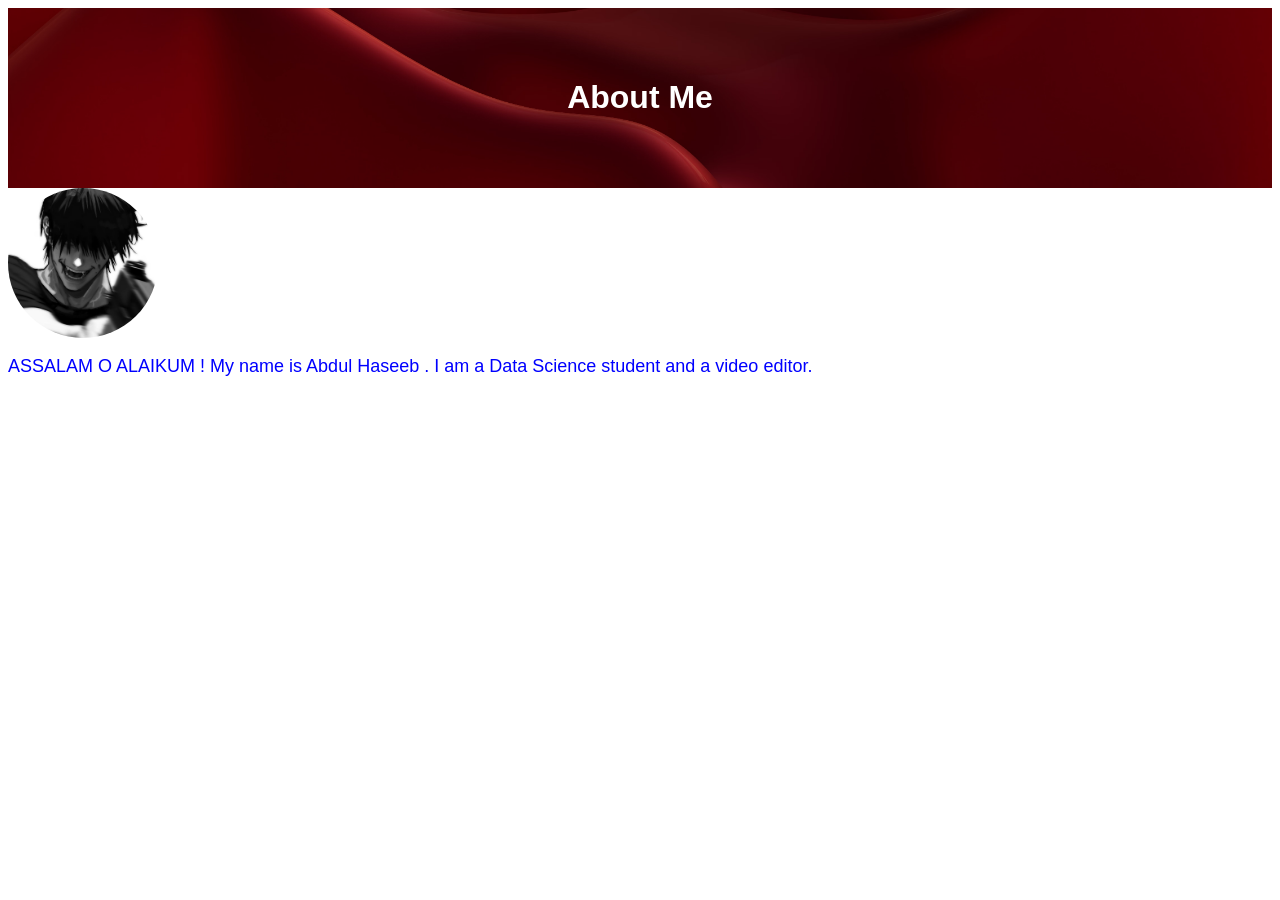
<file: about.html>
<!DOCTYPE html>
<html>
<head>
    <title>About Me</title>
    <link rel="stylesheet" href="style.css">
</head>
<body>

    <div class="hero">
        <h1>About Me</h1>
    </div>

    <img src="me.jpg" alt="My Picture" class="profile">

    <p>ASSALAM O ALAIKUM ! My name is Abdul Haseeb . I am a Data Science student and a video editor.</p>

</body>
</html>
</file>
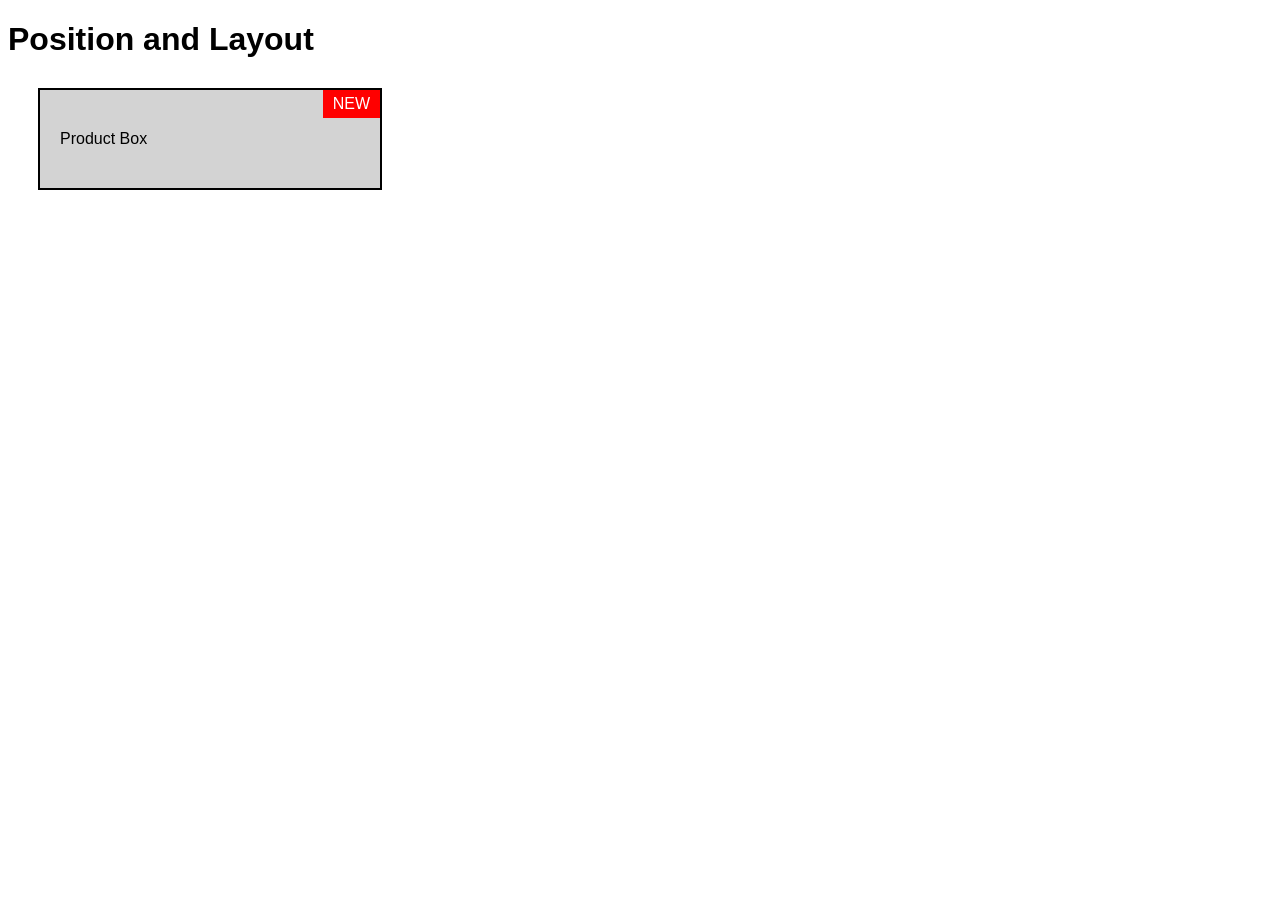
<file: task4.html>
<!DOCTYPE html>
<html>
<head>
    <title>Position and Layout</title>
    <link rel="stylesheet" href="style.css">
</head>
<body>

    <h1>Position and Layout</h1>

    <div class="box">
        Product Box
        <span class="badge">NEW</span>
    </div>

</body>
</html>
</file>
<file: style.css>
body {
    font-family: Arial, sans-serif;
}

p {
    color: blue;
    font-size: 18px;
}

#title {
    color: green;
    font-size: 28px;
}

.card {
    border: 2px solid black;
    padding: 15px;
    width: 300px;
}

.hero {
    background-image: url("banner.avif");
    background-size: cover;
    background-position: center;
    padding: 50px;
    text-align: center;
    color: white;
}

.profile {
    width: 150px;
    height: 150px;
    border-radius: 50%;
    object-fit: cover;
    display: block;
}

.box {
    position: relative;
    width: 300px;
    padding: 40px 20px;
    margin: 30px;
    border: 2px solid black;
    background-color: lightgray;
}

.badge {
    position: absolute;
    top: 0;
    right: 0;
    background-color: red;
    color: white;
    padding: 5px 10px;
}
</file>
